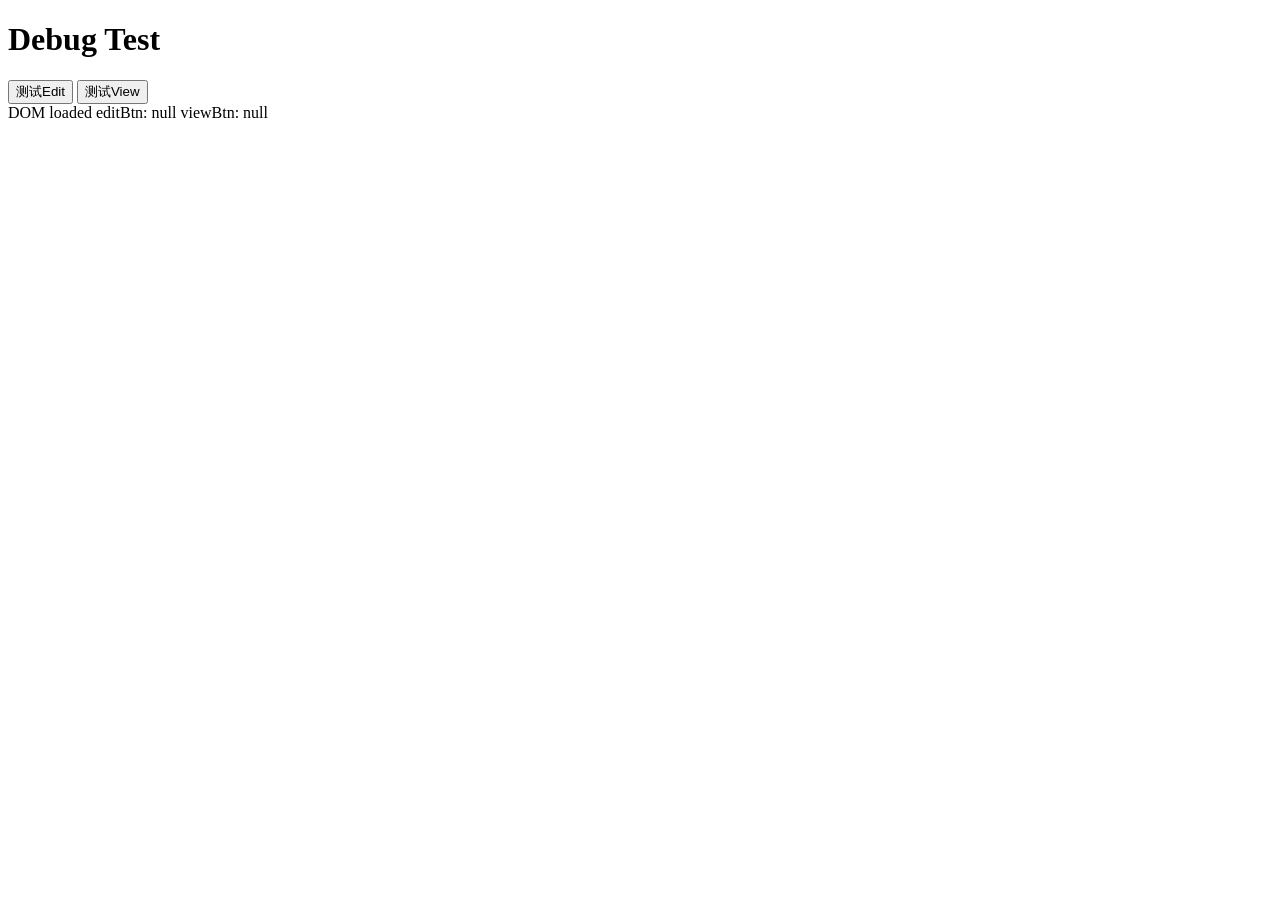
<file: static/debug.html>
<!doctype html>
<html lang="zh-CN">
<head>
    <meta charset="utf-8" />
    <title>Debug Test</title>
</head>
<body>
    <h1>Debug Test</h1>
    <button id="editBtn">测试Edit</button>
    <button id="viewBtn">测试View</button>
    <div id="log"></div>
    <script>
        function log(msg) {
            document.getElementById('log').textContent += msg + '\n';
            console.log(msg);
        }
        
        // 等待DOM加载
        document.addEventListener('DOMContentLoaded', function() {
            log('DOM loaded');
            
            var editBtn = document.getElementById('contextEditSource');
            var viewBtn = document.getElementById('contextViewSource');
            
            log('editBtn: ' + editBtn);
            log('viewBtn: ' + viewBtn);
            
            if (editBtn) {
                log('Adding edit listener');
                editBtn.addEventListener('click', function() {
                    log('Edit clicked!');
                });
            }
            
            if (viewBtn) {
                log('Adding view listener');
                viewBtn.addEventListener('click', function() {
                    log('View clicked!');
                });
            }
        });
    </script>
</body>
</html>
</file>
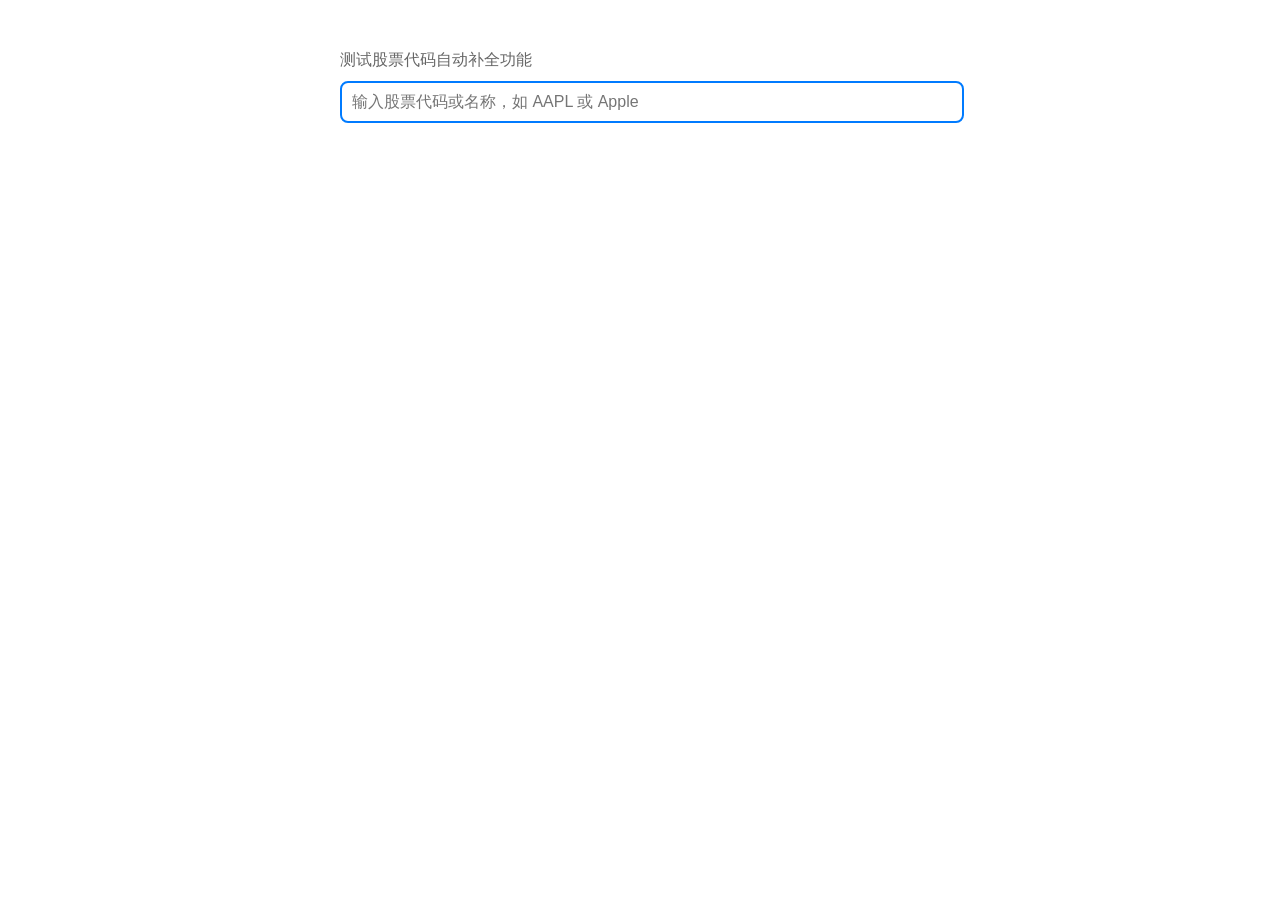
<file: static/test-autocomplete.html>
<!DOCTYPE html>
<html lang="zh-CN">
<head>
    <meta charset="UTF-8">
    <title>自动补全测试</title>
    <style>
        .test-container {
            position: relative;
            max-width: 600px;
            margin: 50px auto;
            font-family: Arial, sans-serif;
        }
        .test-input {
            width: 100%;
            padding: 10px;
            border: 2px solid #007bff;
            border-radius: 8px;
            font-size: 16px;
        }
        .test-dropdown {
            position: absolute;
            top: 100%;
            left: 0;
            right: 0;
            background: white;
            border: 1px solid #ddd;
            border-top: none;
            max-height: 200px;
            overflow-y: auto;
            box-shadow: 0 5px 15px rgba(0,0,0,0.2);
            display: none;
            z-index: 1000;
        }
        .test-dropdown.show {
            display: block;
        }
        .test-item {
            padding: 10px;
            cursor: pointer;
            border-bottom: 1px solid #eee;
        }
        .test-item:hover, .test-item.active {
            background: #e6f2ff;
        }
        .test-label {
            display: block;
            margin-bottom: 10px;
            color: #666;
        }
    </style>
</head>
<body>
    <div class="test-container">
        <div class="test-label">测试股票代码自动补全功能</div>
        <div class="test-input-wrapper">
            <input type="text" id="testSymbol" class="test-input" placeholder="输入股票代码或名称，如 AAPL 或 Apple">
            <div id="testAutocomplete" class="test-dropdown"></div>
        </div>
    </div>

    <script>
        const els = {
            symbol: document.getElementById("testSymbol"),
            autocomplete: document.getElementById("testAutocomplete"),
        };

        const mockStocks = {
            "AAPL": "Apple Inc",
            "GOOGL": "Alphabet Inc", 
            "MSFT": "Microsoft Corporation",
            "TSLA": "Tesla Inc",
            "BABA": "Alibaba Group",
            "0700.HK": "腾讯控股",
            "9988.HK": "阿里巴巴-W",
            "600000.SS": "浦发银行",
            "000001.SZ": "平安银行",
        };

        function hideAutocomplete() {
            els.autocomplete.classList.remove("show");
            autocompleteItems = [];
            autocompleteActiveIndex = -1;
        }

        function renderAutocomplete(items) {
            if (!items || items.length === 0) {
                els.autocomplete.innerHTML = '<div style="padding:10px; text-align:center; color:#999;">未找到匹配的股票</div>';
                return;
            }

            els.autocomplete.innerHTML = items
                .map((item, index) => `
                    <div class="test-item ${index === autocompleteActiveIndex ? 'active' : ''}" 
                         data-index="${index}">
                        <strong>${item.symbol}</strong> - ${item.name}
                        ${item.exchange ? ` (${item.exchange})` : ''}
                    </div>
                `)
                .join("");

            els.autocomplete.querySelectorAll(".test-item").forEach((el) => {
                el.addEventListener("click", () => {
                    const index = parseInt(el.dataset.index, 10);
                    selectItem(items[index]);
                });
            });
        }

        function selectItem(item) {
            if (!item) return;
            els.symbol.value = item.symbol;
            hideAutocomplete();
            els.symbol.focus();
        }

        let autocompleteItems = [];
        let autocompleteActiveIndex = -1;

        els.symbol.addEventListener("input", async () => {
            const query = els.symbol.value.trim();
            if (!query) {
                hideAutocomplete();
                return;
            }

            clearTimeout(debounceTimer);
            
            debounceTimer = setTimeout(async () => {
                const filtered = Object.entries(mockStocks)
                    .filter(([code, _]) => 
                        code.toUpperCase().includes(query.toUpperCase()) || 
                        Object.values(mockStocks).includes(query)
                    )
                    .map(([code, name], index) => ({
                        symbol: code,
                        name: name,
                        exchange: code.includes(".HK") ? "HKEX" : 
                                code.includes(".SS") ? "SSE" : 
                                code.includes(".SZ") ? "SZSE" : null
                    }))
                    .sort((a, b) => a.symbol.localeCompare(b.symbol));

                autocompleteItems = filtered;
                autocompleteActiveIndex = -1;

                if (filtered.length > 0) {
                    renderAutocomplete(filtered);
                    els.autocomplete.classList.add("show");
                } else {
                    hideAutocomplete();
                }
            }, 300);
        });

        els.symbol.addEventListener("keydown", (e) => {
            if (!els.autocomplete.classList.contains("show")) return;

            if (e.key === "ArrowDown") {
                e.preventDefault();
                if (autocompleteActiveIndex < autocompleteItems.length - 1) {
                    autocompleteActiveIndex++;
                    renderAutocomplete(autocompleteItems);
                }
            } else if (e.key === "ArrowUp") {
                e.preventDefault();
                if (autocompleteActiveIndex > 0) {
                    autocompleteActiveIndex--;
                    renderAutocomplete(autocompleteItems);
                }
            } else if (e.key === "Enter") {
                e.preventDefault();
                if (autocompleteActiveIndex >= 0) {
                    selectItem(autocompleteItems[autocompleteActiveIndex]);
                }
            } else if (e.key === "Escape") {
                hideAutocomplete();
            }
        });
    </script>
</body>
</html>
</file>
